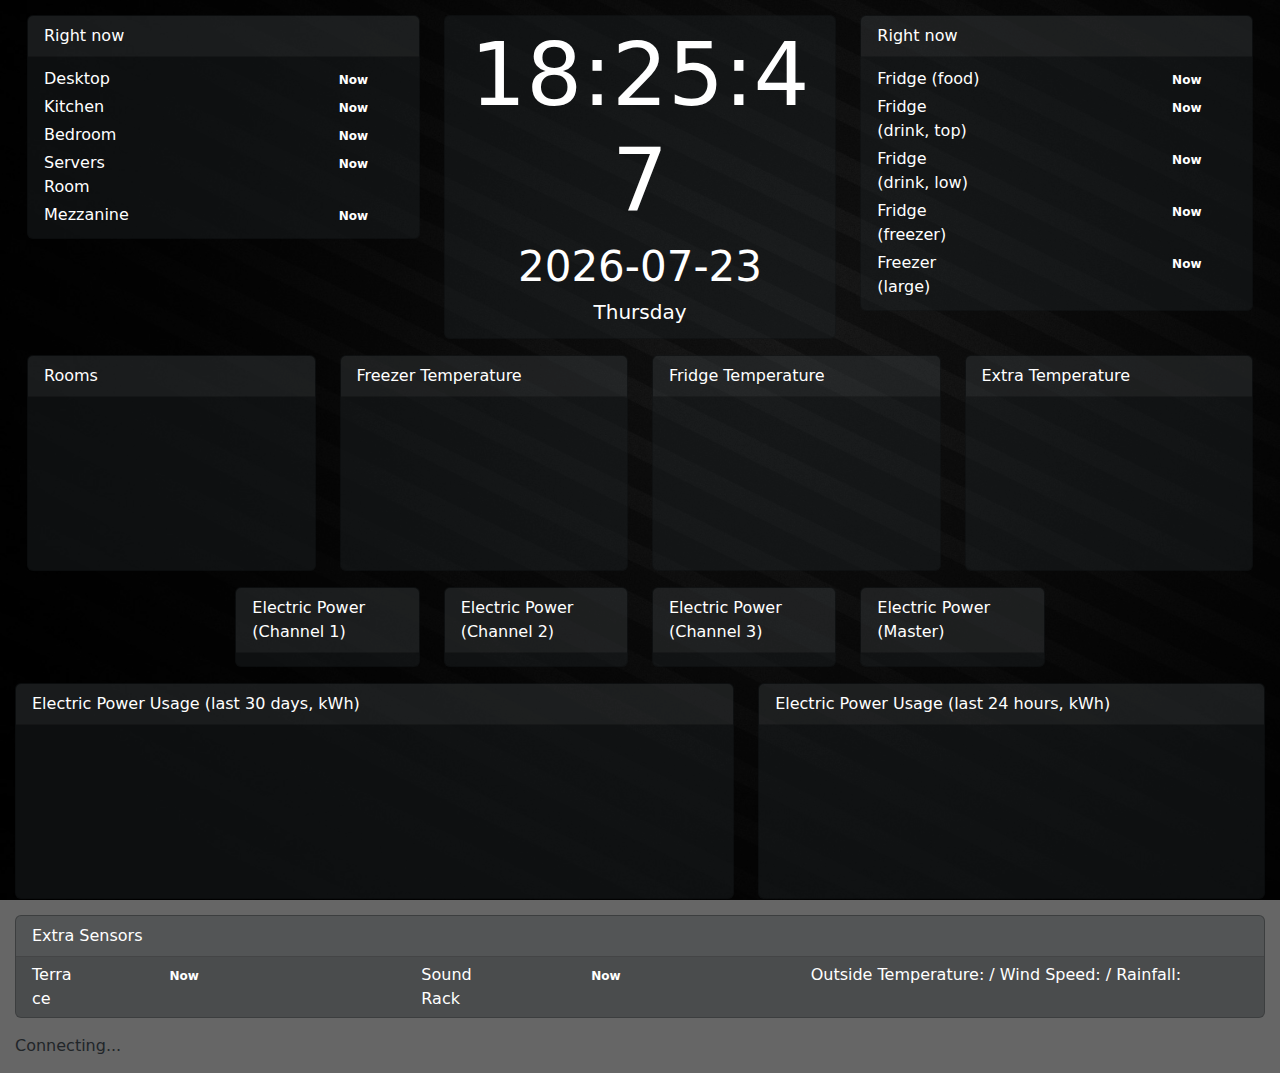
<file: frontend/dashboard-sensors/index.html>
<!DOCTYPE html>
<html lang="en">

<head>
    <meta charset="utf-8">
    <meta http-equiv="X-UA-Compatible" content="IE=edge">
    <meta name="viewport" content="width=device-width, initial-scale=1">
    <meta name="description" content="">
    <meta name="author" content="">

    <title>Maxux Dashboard</title>

    <link href="css/bootstrap.min.css" rel="stylesheet">
    <link href="css/dashboard.css" rel="stylesheet">
</head>

<body>
    <div id="wrapper">
    <div class="container-fluid">
        <div class="row">
            <div class="col-lg-4">
                <div class="card text-bg-dark mb-3 mb-2">
                    <div class="card-header">
                        Right now
                    </div>
                    <div class="card-body">
                        <div class="row row-sensor sensor-28-ffc5fe441603d7 my-1">
                        <div class="col-lg-4 sname">Desktop</div>
                        <div class="col-lg-5 value font-monospace"><span class="t"></span></div>
                        <div class="col-lg-3 updated">
                            <span class="badge">Now</span>
                        </div>
                        </div>

                        <div class="row row-sensor sensor-28-ff641f43cac675 my-1">
                        <div class="col-lg-4 sname">Kitchen</div>
                        <div class="col-lg-5 value font-monospace"><span class="t"></span></div>
                        <div class="col-lg-3 updated">
                            <span class="badge">Now</span>
                        </div>
                        </div>
                        <div class="row row-sensor sensor-28-3709b812210156 my-1">
                        <div class="col-lg-4 sname">Bedroom</div>
                        <div class="col-lg-5 value font-monospace"><span class="t"></span></div>
                        <div class="col-lg-3 updated">
                            <span class="badge">Now</span>
                        </div>
                        </div>

                        <div class="row row-sensor sensor-28-ff641e93a42b71 my-1">
                        <div class="col-lg-4 sname">Servers Room</div>
                        <div class="col-lg-5 value font-monospace"><span class="t"></span></div>
                        <div class="col-lg-3 updated">
                            <span class="badge">Now</span>
                        </div>
                        </div>

                        <div class="row row-sensor sensor-28-8245ca122101dd my-1">
                        <div class="col-lg-4 sname">Mezzanine</div>
                        <div class="col-lg-5 value font-monospace"><span class="t"></span></div>
                        <div class="col-lg-3 updated">
                            <span class="badge">Now</span>
                        </div>
                        </div>
                    </div>
                </div>
            </div>

            <div class="col-lg-4">
                <div class="card text-bg-dark mb-3 mb-3">
                    <div class="card-body text-center">
                        <h2 id="current-time">00:00:00</h2>
                        <h3 id="current-date">0000-00-00</h3>
                        <h4 id="current-day">Loading</h4>
                    </div>
                </div>
            </div>

            <div class="col-lg-4">
                <!--
                <div class="card text-bg-dark mb-3">
                    <div class="card-heading">
                        <div class="card-header">
                            <span class="glyphicon glyphicon-globe glyphicon-text"></span>
                            <span id="weather-city">Weather</span>
                            <span class="badge pull-right" id="weather-backtime">Loading</span>
                        </div>
                    </div>
                    <div class="card-body weather">
                        <div class="row">
                        <div class="col-lg-4 text-center">
                            Outside Temperature
                            <h1 id="weather-temperature"></h1>
                        </div>
                        <div class="col-lg-4 text-center">
                            Wind Speed
                            <h1 id="weather-wind"></h1>
                        </div>
                        <div class="col-lg-4 text-center">
                            Rainfall
                            <h1 id="weather-hum"></h1>
                        </div>
                        </div>

                        <div class="row">
                            <div class="col-lg-12">
                                <div id="chart-rain" class="chart-container-small">
                                <div class="chart-placeholder">

                                </div>
                                </div>
                            </div>
                        </div>
                    </div>
                </div>
                -->
                <div class="card text-bg-dark mb-3">
                    <div class="card-header">
                        Right now
                    </div>
                    <div class="card-body">
                        <div class="row row-sensor sensor-28-ffd3b4021703e8 my-1">
                        <div class="col-lg-4 sname">Fridge (food)</div>
                        <div class="col-lg-5 value font-monospace"><span class="t"></span></div>
                        <div class="col-lg-3 updated">
                            <span class="badge">Now</span>
                        </div>
                        </div>

                        <div class="row row-sensor sensor-28-ff274345160329 my-1">
                        <div class="col-lg-4 sname">Fridge (drink, top)</div>
                        <div class="col-lg-5 value font-monospace"><span class="t"></span></div>
                        <div class="col-lg-3 updated">
                            <span class="badge">Now</span>
                        </div>
                        </div>

                        <div class="row row-sensor sensor-28-ffd656471603b4 my-1">
                        <div class="col-lg-4 sname">Fridge (drink, low)</div>
                        <div class="col-lg-5 value font-monospace"><span class="t"></span></div>
                        <div class="col-lg-3 updated">
                            <span class="badge">Now</span>
                        </div>
                        </div>

                        <div class="row row-sensor sensor-28-ff2f0103170457 my-1">
                        <div class="col-lg-4 sname">Fridge (freezer)</div>
                        <div class="col-lg-5 value font-monospace"><span class="t"></span></div>
                        <div class="col-lg-3 updated">
                            <span class="badge">Now</span>
                        </div>
                        </div>

                        <div class="row row-sensor sensor-28-ff23a602170371 my-1">
                        <div class="col-lg-4 sname">Freezer (large)</div>
                        <div class="col-lg-5 value font-monospace"><span class="t"></span></div>
                        <div class="col-lg-3 updated">
                            <span class="badge">Now</span>
                        </div>
                        </div>
                    </div>
                </div>
            </div>
        </div>

        <div class="row">
            <div class="col-lg-3">
                <div class="card text-bg-dark mb-3">
                    <div class="card-header">
                        Rooms
                    </div>
                    <div class="card-body">
                        <div class="chart-container">
                            <div id="chart-28-ffc5fe441603d7" class="chart-placeholder"></div>
                        </div>
                    </div>
                </div>
            </div>

            <div class="col-lg-3">
                <div class="card text-bg-dark mb-3">
                    <div class="card-header">
                        Freezer Temperature
                    </div>
                    <div class="card-body">
                        <div class="chart-container">
                            <div id="chart-28-ff23a602170371" class="chart-placeholder"></div>
                        </div>
                    </div>
                </div>
            </div>
            <div class="col-lg-3">
                <div class="card text-bg-dark mb-3">
                    <div class="card-header">
                        Fridge Temperature
                    </div>
                    <div class="card-body">
                        <div class="chart-container">
                            <div id="chart-28-ffd3b4021703e8" class="chart-placeholder"></div>
                        </div>
                    </div>
                </div>
            </div>
            <div class="col-lg-3">
                <div class="card text-bg-dark mb-3">
                    <div class="card-header">
                        Extra Temperature
                    </div>
                    <div class="card-body">
                        <div class="chart-container">
                            <div id="chart-28-ff641e93a42b71" class="chart-placeholder"></div>
                        </div>
                    </div>
                </div>
            </div>
        </div>

        <div class="row">
            <div class="col-lg-2">
            </div>
            <div class="col-lg-2">
                <div class="card text-bg-dark mb-3">
                    <div class="card-header">
                        Electric Power (Channel 1)
                    </div>
                    <div class="card-body power card-power-watt">
                        <h2 class="power-value-channel-10"></h2>
                    </div>
                </div>
            </div>
            <div class="col-lg-2">
                <div class="card text-bg-dark mb-3">
                    <div class="card-header">
                        Electric Power (Channel 2)
                    </div>
                    <div class="card-body power card-power-watt">
                        <h2 class="power-value-channel-0"></h2>
                    </div>
                </div>
            </div>
            <div class="col-lg-2">
                <div class="card text-bg-dark mb-3">
                    <div class="card-header">
                        Electric Power (Channel 3)
                    </div>
                    <div class="card-body power card-power-watt">
                        <h2 class="power-value-channel-1"></h2>
                    </div>
                </div>
            </div>
            <div class="col-lg-2">
                <div class="card text-bg-dark mb-3">
                    <div class="card-header">
                        Electric Power (Master)
                    </div>
                    <div class="card-body card-body-light power card-power-watt">
                        <h2 class="power-value-channel-2"></h2>
                    </div>
                </div>
            </div>
            </div>



            <!--
            <div class="col-lg-5">
                <div class="card text-bg-dark mb-3">
                    <div class="card-heading">
                        <div class="card-header">
                            <span class="glyphicon glyphicon-flash glyphicon-text"></span>
                            Electric Channels status (GPIO, Raspberry Pi)
                        </div>
                    </div>
                    <div class="card-body power">
                        <div class="chart-container">
                            <div id="gpio-table" class="chart-placeholder"></div>
                        </div>
                    </div>
                </div>
            </div>
            -->
        </div>

        <div class="row">
            <div class="col-lg-7">
                <div class="card text-bg-dark mb-3">
                    <div class="card-header">
                        Electric Power Usage (last 30 days, kWh)
                    </div>
                    <div class="card-body power">
                        <div class="chart-container">
                            <div id="chart-power-backlog-70days" class="chart-placeholder"></div>
                        </div>
                    </div>
                </div>
            </div>
            <div class="col-lg-5">
                <div class="card text-bg-dark mb-3">
                    <div class="card-header">
                        Electric Power Usage (last 24 hours, kWh)
                    </div>
                    <div class="card-body power">
                        <div class="chart-container">
                            <div id="chart-power-backlog" class="chart-placeholder"></div>
                        </div>
                    </div>
                </div>
            </div>
        </div>

        <div class="row">
            <div class="col-lg-12">
                <div class="card text-bg-dark mb-3">
                    <div class="card-header">
                        Extra Sensors
                    </div>
                    <div class="card-body row extrasensors">
                        <div class="col-lg-4 row sensor-28-1f55b4122101e7">
                            <div class="col-lg-2">Terrace</div>
                            <div class="col-lg-2"><span class="value"><span class="t"></span></div>
                            <div class="col-lg-8 updated">
                                <span class="badge">Now</span>
                            </div>
                        </div>
                        <div class="col-lg-4 row sensor-28-ffc0d7021703c2">
                            <div class="col-lg-3">Sound Rack</div>
                            <div class="col-lg-2"><span class="value"><span class="t"></span></div>
                            <div class="col-lg-7 updated">
                                <span class="badge">Now</span>
                            </div>
                        </div>

                        <div class="col-lg-4">
                            Outside Temperature: <span id="weather-temperature"></span> /
                            Wind Speed: <span id="weather-wind"></span> /
                            Rainfall: <span id="weather-hum"></span>
                        </div>
                    </div>
                </div>
            </div>
        </div>


        <div id="disconnected">Connecting...</div>
    </div>
    </div>

    <!--
    <div style="position: absolute; top: 350px; left: 510px; background: rgba(140, 20, 20, 0.8); width: 900px; height: 300px; font-size: 5em; text-align: center; padding: 50px; border-radius: 10px;">
        Broadcast Message
    </div>
    -->

    <script src="js/jquery-3.6.4.min.js"></script>
    <script src="js/jquery.flot.js"></script>
    <script src="js/jquery.flot.time.js"></script>
    <script src="js/jquery.flot.threshold.js"></script>
    <script src="js/jquery.flot.curvedlines.js"></script>
    <script src="js/jquery.flot.categories.js"></script>
    <script src="js/jquery.flot.stack.js"></script>
    <script src="js/bootstrap.bundle.min.js"></script>
    <script src="js/dashboard.js"></script>
</body>

</html>
</file>
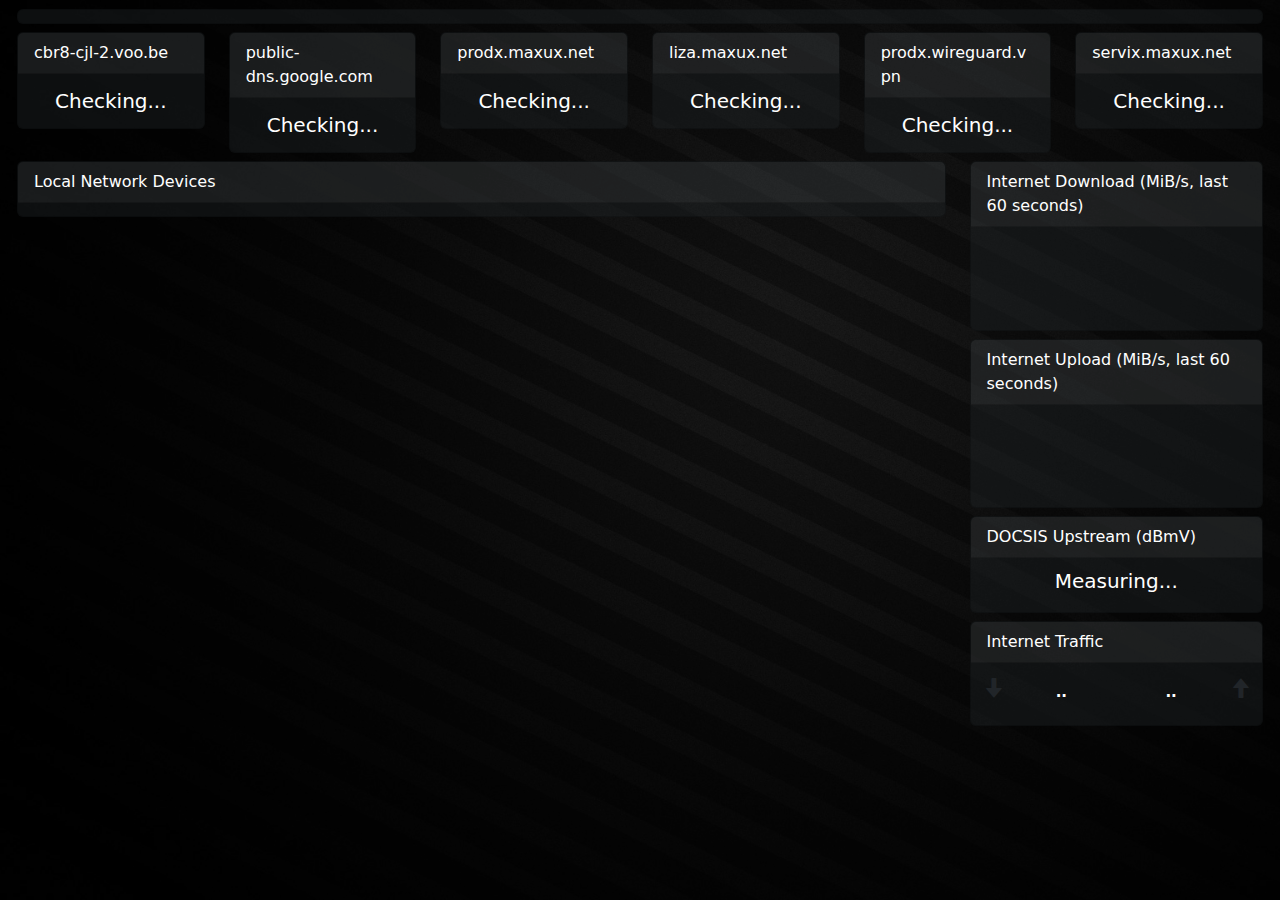
<file: frontend/dashboard-system/index.html>
<!DOCTYPE html>
<html lang="en">
<head>
	<meta charset="utf-8" />
	<title>Cluster Monitoring (rtinfo)</title>
	<link href="css/bootstrap.min.css" rel="stylesheet">
	<link href="css/dashboard-system.css" rel="stylesheet">
</head>

<body>
    <div id="wrapper">
	<div class="container-fluid">
        <div class="row">
            <div class="col-lg-12">
                <div class="card text-bg-dark my-1">
                    <!--
                    <div class="card-header">
                        Realtime System Monitoring (rtinfo)
                    </div>
                    -->
                    <div class="card-body rtinfo font-monospace">
                        <div id="content">
                            <!-- rtinfo table -->
                        </div>
                    </div>
                </div>
            </div>
        </div>

        <div class="row">
            <div class="col-lg-2">
                <div class="card text-bg-dark my-1 card-ping">
                    <div class="card-header">
                        cbr8-cjl-2.voo.be
                    </div>
                    <div class="card-body ping-reply ping-cbr8-cjl-2-voo-be p-2 m-1">
                        Checking...
                    </div>
                </div>
            </div>

            <div class="col-lg-2">
                <div class="card text-bg-dark my-1 card-ping">
                    <div class="card-header">
                        public-dns.google.com
                    </div>
                    <div class="card-body ping-reply ping-public-dns-google-com p-2 m-1">
                        Checking...
                    </div>
                </div>
            </div>

            <div class="col-lg-2">
                <div class="card text-bg-dark my-1 card-ping">
                    <div class="card-header">
                        prodx.maxux.net
                    </div>
                    <div class="card-body ping-reply ping-prodx-maxux-net p-2 m-1">
                        Checking...
                    </div>
                </div>
            </div>

            <div class="col-lg-2">
                <div class="card text-bg-dark my-1 card-ping">
                    <div class="card-header">
                        liza.maxux.net
                    </div>
                    <div class="card-body ping-reply ping-liza-maxux-net p-2 m-1">
                        Checking...
                    </div>
                </div>
            </div>

            <div class="col-lg-2">
                <div class="card text-bg-dark my-1 card-ping">
                    <div class="card-header">
                        prodx.wireguard.vpn
                    </div>
                    <div class="card-body ping-reply ping-prodx-wireguard-vpn p-2 m-1">
                        Checking...
                    </div>
                </div>
            </div>

            <div class="col-lg-2">
                <div class="card text-bg-dark my-1 card-ping">
                    <div class="card-header">
                        servix.maxux.net
                    </div>
                    <div class="card-body ping-reply ping-servix-maxux-net p-2 m-1">
                        Checking...
                    </div>
                </div>
            </div>
        </div>

        <div class="row">
            <div class="col-lg-9">
                <div class="card text-bg-dark my-1">
                    <div class="card-header">
                        Local Network Devices
                    </div>
                    <div class="card-body">
                        <!-- <table class="table table-sm table-hover devices table-dark m-0 p-0"> -->
                        <div class="devices d-flex flex-column m-0 p-0"></div>
                        <!-- </table> -->
                    </div>
                </div>
            </div>

            <div class="col-lg-3">
                <!--
                <div class="row">
                    <div class="col-lg-12">
                        <div class="card text-bg-dark my-1">
                            <div class="card-header">
                                Wireless Clients
                            </div>
                            <div class="card-body" id="wireless-body">
                                <table class="table table-sm table-hover table-dark table-borderless wireless m-0 p-0">

                                </table>
                            </div>
                        </div>
                    </div>
                </div>
                -->

                <div class="row">
                    <div class="col-lg-12">
                        <div class="card text-bg-dark my-1">
                            <div class="card-header">
                                Internet Download (MiB/s, last 60 seconds)
                            </div>
                            <div class="card-body">
                                <div class="chart-container">
                                    <div id="chart-download" class="chart-placeholder"></div>
                                </div>
                            </div>
                        </div>
                    </div>
                </div>

                <div class="row">
                    <div class="col-lg-12">
                        <div class="card text-bg-dark my-1">
                            <div class="card-header">
                                Internet Upload (MiB/s, last 60 seconds)
                            </div>
                            <div class="card-body">
                                <div class="chart-container">
                                    <div id="chart-upload" class="chart-placeholder"></div>
                                </div>
                            </div>
                        </div>
                    </div>
                </div>

                <div class="row">
                    <div class="col-lg-12">
                        <div class="card text-bg-dark my-1 card-ping">
                            <div class="card-header">
                                DOCSIS Upstream (dBmV)
                            </div>
                            <div class="card-body docsis-signal text-center fs-5 m-0 py-2 mb-2">
                                Measuring...
                            </div>
                        </div>
                    </div>
                </div>

                <div class="row">
                    <div class="col-lg-12">
                        <div class="card text-bg-dark my-1">
                            <div class="card-header">
                                Internet Traffic
                            </div>
                            <div class="card-body m-0 p-2 mb-2">
                                <table class="table table-sm table-hover table-borderless router m-0 p-0 fs-5">
                                    <tr id="router-rate">
                                        <td><span class="glyphicon glyphicon-small glyphicon-arrow-down"></span></td>
                                        <td><span class="rr-rx badge rounded-pill">..</span></td>
                                        <td><span class="rr-tx badge rounded-pill">..</span></td>
                                        <td><span class="glyphicon glyphicon-small glyphicon-arrow-up"></span></td>
                                    </tr>
                                </table>
                            </div>
                        </div>
                    </div>
                </div>
            </div>

            <!--
            <div class="col-lg-6">
            <div class="card text-bg-dark my-1">
                <div class="card-body">
                    <table class="table table-condensed table-hover dns-activity">

                    </table>
                </div>
                </div>
            </div>
            </div>
            -->

       </div>
	</div>
    </div>

    <script src="js/jquery-3.6.4.min.js"></script>
    <script src="js/jquery.flot.js"></script>
    <script src="js/jquery.flot.time.js"></script>
    <script src="js/bootstrap.bundle.min.js"></script>
	<script src="js/dashboard-system.js"></script>
</body>
</html>
</file>
<file: frontend/dashboard-sensors/css/dashboard.css>
html {
    background-image: url(../resources/wallpaper/default.jpg);
    background-size: cover;
    background-attachment: fixed;
}

html::-webkit-scrollbar, body::-webkit-scrollbar {
    display: none;
}

body {
    min-height: 100vh;
    padding: 15px;
    background-color: #333030;
    background: rgba(0, 0, 0, 0.6) !important;
}

#wrapper {
    background: transparent !important;
}

.card {
    --bs-card-spacer-y: 0.4rem;
    --bs-card-cap-bg: rgba(255, 255, 255, 0.05);
}

:root {
    --bs-bg-opacity: 0.4;
}

#current-time {
    margin-top: 0;
    font-size: 88px;
}

#current-date {
    font-size: 42px;
}

#current-day {
    font-size: 20px;
}

.power h2 {
    text-align: center;
    margin: 0;
    font-size: 50px;
}

.power .unit {
    font-size: 25px;
}

.value span.h {
    font-size: 15px;
    padding-left: 15px;
}

.chart-container {
    height: 160px;
}

.chart-container-small {
    height: 90px;
    margin-top: 10px;
}

.chart-placeholder {
    height: 100%;
}

/*
.row-sensor {
    font-size: 130%;
    padding-top: 5px;
    padding-bottom: 5px;
}

.row-sensor .value {
    font-family: monospace;
}

.row-sensor .updated {
    text-align: right;
}

.panel-body-light {
}

.panel-final {
    margin-bottom: 0;
}

.extrasensors .value, .extrasensors .temp {
    font: monospace;
    color: #97bad8;
}

.extrasensors .hum {
    font: monospace;
    color: #afb7bd;
}

@keyframes blinker {
    50% { opacity: 0; }
}

#disconnected {
    position: absolute;
    bottom: 5px;
    right: 15px;
    color: #A52A2A;
    font-weight: bold;
    animation: blinker 1s linear infinite;
}

@keyframes error-blinker {
    50% { background-color: #222222; }
}

.system-error {
    background-color: #792525;
    animation: error-blinker 2s infinite;
}

@media (max-width: 640px) {
    .row-sensor {
        text-align: center;
    }

    .row-sensor .updated {
        text-align: center;
    }

    #current-time {
        margin-top: 0;
        font-size: 50px;
    }

    #current-date {
        font-size: 25px;
    }
}
*/
</file>
<file: frontend/dashboard-system/css/dashboard-system.css>
html {
    background-image: url(../resources/wallpaper/default.jpg);
    background-size: cover;
    background-attachment: fixed;
}

body {
    min-height: 100vh;
    padding: 5px;
    background-color: #333030;
    background: rgba(0, 0, 0, 0.6) !important;
}

html::-webkit-scrollbar, body::-webkit-scrollbar {
    display: none;
}

:root {
    --bs-bg-opacity: 0.4;
}

.card {
    --bs-card-spacer-y: 0.4rem;
    --bs-card-cap-bg: rgba(255, 255, 255, 0.05);
}

.badge {
    --bs-bg-opacity: 1;
}

.table-dark {
    --bs-table-bg: transparent;
}

.table-sm .badge {
    padding: 0.25em 0.5rem 0.25rem 0.5rem;
}

/* background fix */
#wrapper {
    background: transparent !important;
}

.node-down {
    opacity: 0.3;
}

.rtinfo table {
    font-size: 14px;
}

.rtinfo table thead {
	font-weight: bold;
	color: #BFBFBF;
	border-bottom: solid 2px #4D4D4D;
}

.rtinfo table a:link, table a:hover, table a:visited {
    text-decoration: none !important;
    font-weight: bold;
}

.td-14 { width: 14%; }
.td-10 { width: 10%; }
.td-8 { width: 8%; }
.td-6 { width: 6%; }
.td-5 { width: 5%; }
.td-3 { width: 3%; }
.td-2 { width: 2%; }
.td-1 { width: 1%; }

.ping-reply {
    text-align: center;
    font-size: 20px;
}

.wfix {
    word-spacing: -6px;
}

table.wireless tr {
    font-size: 14px;
    font-family: monospace;
    line-height: 10px;
}

table.wireless td:first-child {
    width: 30px;
}

/* devices */
.devices {
    font-size: 14px;
    font-family: monospace;
    line-height: 18px;
}

.devices .dd-mac {
    width: 13em;
}

.devices .dd-ip {
    width: 11em;
}

.devices .dd-host {
    width: 14em;
}

.devices .dd-tx-parent, .devices .dd-rx-parent,
.devices .dd-rx-total-parent, .devices .dd-tx-total-parent {
    width: 9em;
}

.devices .dd-wireless {
    width: 20em;
}

.devices .dd-online-parent {
    width: 8em;
}

.devices .inactive {
    opacity: 0.3;
}

.devices .offline {
    opacity: 0.5;
}

table.router td:first-child, table.router td:last-child {
    width: 5%;
}

table.router td {
    width: 45%;
    text-align: center;
}

@keyframes overlight {
    from { text-shadow: 0px 0px 18px #135489; }
    to { text-shadow : none; }
}

@keyframes redshadow {
    from { text-shadow: 0px 0px 15px #F4A0A0; }
    to { text-shadow : none; }
}

.text-danger {
    animation: redshadow 1s infinite ease-in-out alternate;
    font-weight: bold;
}

.discard {
    animation: overlight 1s infinite ease-in-out alternate;
    filter: blur(1px);
}

.rtinfo .text-danger {
    animation: none !important;
}

.darker {
    opacity: 0.3;
}

@keyframes blinker {
    50% { opacity: 0; }
}

#disconnected {
    position: absolute;
    bottom: 5px;
    right: 15px;
    color: #A52A2A;
    font-weight: bold;
    animation: blinker 1s linear infinite;
}

@keyframes error-blinker {
    50% { background-color: #222222; }
}

.system-error {
    background-color: #792525;
    animation: error-blinker 2s infinite;
}

/* Charts */
.chart-container {
    height: 90px;
}

.chart-placeholder {
    height: 90px;
}

.visibility-recent {
    opacity: 1;
}

.visibility-middle {
    opacity: 0.6;
}

.visibility-old {
    opacity: 0.3;
}

tr.spacer {
    height: 15px;
}



@font-face {
  font-family: 'Glyphicons Halflings';
  src: url("../fonts/glyphicons-halflings-regular.eot");
  src: url("../fonts/glyphicons-halflings-regular.eot?#iefix") format("embedded-opentype"), url("../fonts/glyphicons-halflings-regular.woff2") format("woff2"), url("../fonts/glyphicons-halflings-regular.woff") format("woff"), url("../fonts/glyphicons-halflings-regular.ttf") format("truetype"), url("../fonts/glyphicons-halflings-regular.svg#glyphicons_halflingsregular") format("svg");
}

.glyphicon {
  position: relative;
  top: 1px;
  display: inline-block;
  font-family: 'Glyphicons Halflings';
  font-style: normal;
  font-weight: normal;
  line-height: 1;
  -webkit-font-smoothing: antialiased;
}

.glyphicon-signal:before {
  content: "\e018"; }

.glyphicon-arrow-up:before {
  content: "\e093"; }

.glyphicon-arrow-down:before {
  content: "\e094"; }
</file>
